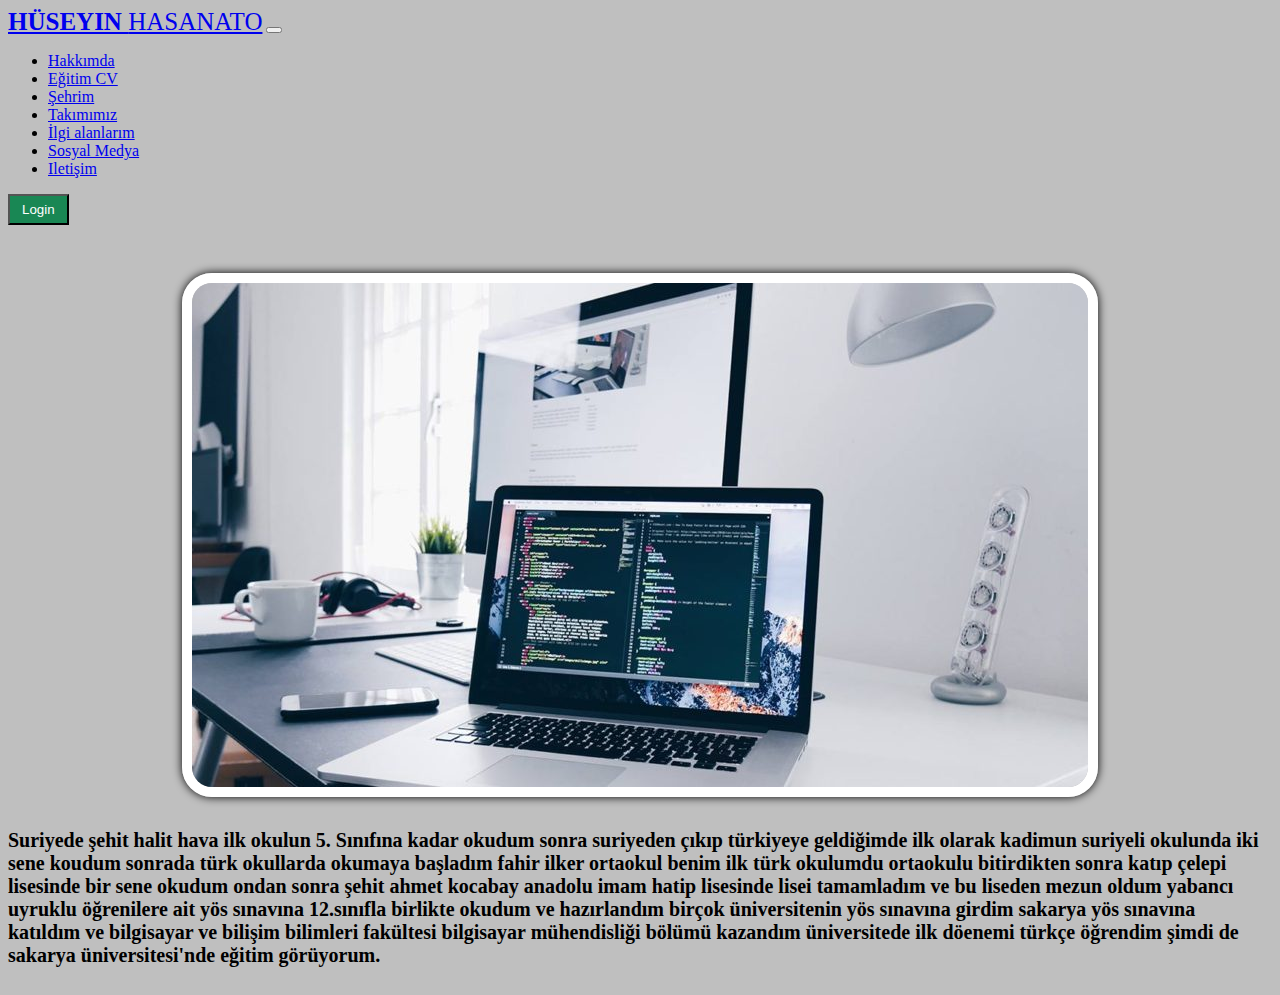
<file: egitimCV.html>
<!DOCTYPE html>
<html lang="en">
<head>
    <meta charset="UTF-8">
    <meta http-equiv="X-UA-Compatible" content="IE=edge">
    <meta name="viewport" content="width=device-width, initial-scale=1.0">
    <title>HÜSEYIN HASANATO</title>
    <link href="https://cdn.jsdelivr.net/npm/bootstrap@5.1.3/dist/css/bootstrap.min.css" rel="stylesheet" integrity="sha384-1BmE4kWBq78iYhFldvKuhfTAU6auU8tT94WrHftjDbrCEXSU1oBoqyl2QvZ6jIW3" crossorigin="anonymous">
    <link rel="stylesheet" href="./style.css">
</head>
<body>
    <div class="navbar-holder">
        <nav class="navbar navbar-expand-lg navbar-dark bg-dark p-4">
            <div class="container">
                <a class="navbar-brand" href="./index.html"><span>HÜSEYIN </span> HASANATO</a>
                <button class="navbar-toggler" type="button" data-bs-toggle="collapse" data-bs-target="#navbarScroll" aria-controls="navbarScroll" aria-expanded="false" aria-label="Toggle navigation">
                <span class="navbar-toggler-icon"></span>
                </button>
                <div class="collapse navbar-collapse" id="navbarScroll">
                <ul class="navbar-nav me-auto my-2 my-lg-0 navbar-nav-scroll" style="--bs-scroll-height: 100px;">
                    <li class="nav-item">
                    <a class="nav-link" aria-current="page" href="./index.html">Hakkımda</a>
                    </li>
                    <li class="nav-item">
                        <a class="nav-link active"  href="./egitimCV.html">Eğitim CV</a>
                    </li>
                    <li class="nav-item">
                    <a class="nav-link" href="./memleketim.html">Şehrim</a>
                    </li>
                    <li class="nav-item">
                    <a class="nav-link"  href="./takımımız.html">Takımımız</a>
                    </li>
                    <li class="nav-item">
                        <a class="nav-link"  href="./ilgiAlanlarim.html">İlgi alanlarım</a>
                    </li>
                    <li class="nav-item">
                        <a class="nav-link"  href="./sosyelmedya.html">Sosyal Medya</a>
                    </li>
                    <li class="nav-item">
                        <a class="nav-link active"  href="./iletisim.html">Iletişim</a>
                    </li>
                </ul>
                <form class="d-flex">
                    <button class="btn btn-outline-success"><a href="./login_logic/index.php" class="loginAtag">Login</a></button>
                </form>
                </div>
            </div>
        </nav>
    </div>

    <div class="egitim">
        <div class="container">
            <img src="./images/web-design-company.jpg" alt="">
            <p>Suriyede şehit halit hava ilk okulun 5. Sınıfına kadar okudum sonra suriyeden çıkıp türkiyeye geldiğimde ilk olarak kadimun suriyeli okulunda iki sene koudum sonrada türk okullarda okumaya başladım fahir ilker ortaokul benim ilk türk okulumdu ortaokulu bitirdikten sonra katıp çelepi lisesinde bir sene okudum ondan sonra şehit ahmet kocabay anadolu imam hatip lisesinde lisei tamamladım ve bu liseden mezun oldum yabancı uyruklu öğrenilere ait yös sınavına 12.sınıfla birlikte okudum ve hazırlandım birçok üniversitenin yös sınavına girdim sakarya yös sınavına katıldım ve bilgisayar ve bilişim bilimleri fakültesi bilgisayar mühendisliği bölümü kazandım üniversitede ilk döenemi türkçe öğrendim şimdi de sakarya üniversitesi'nde eğitim görüyorum.</p>
        </div>
    </div>
    <script src="https://cdn.jsdelivr.net/npm/bootstrap@5.1.3/dist/js/bootstrap.bundle.min.js" integrity="sha384-ka7Sk0Gln4gmtz2MlQnikT1wXgYsOg+OMhuP+IlRH9sENBO0LRn5q+8nbTov4+1p" crossorigin="anonymous"></script>
</body>
</html>
</file>
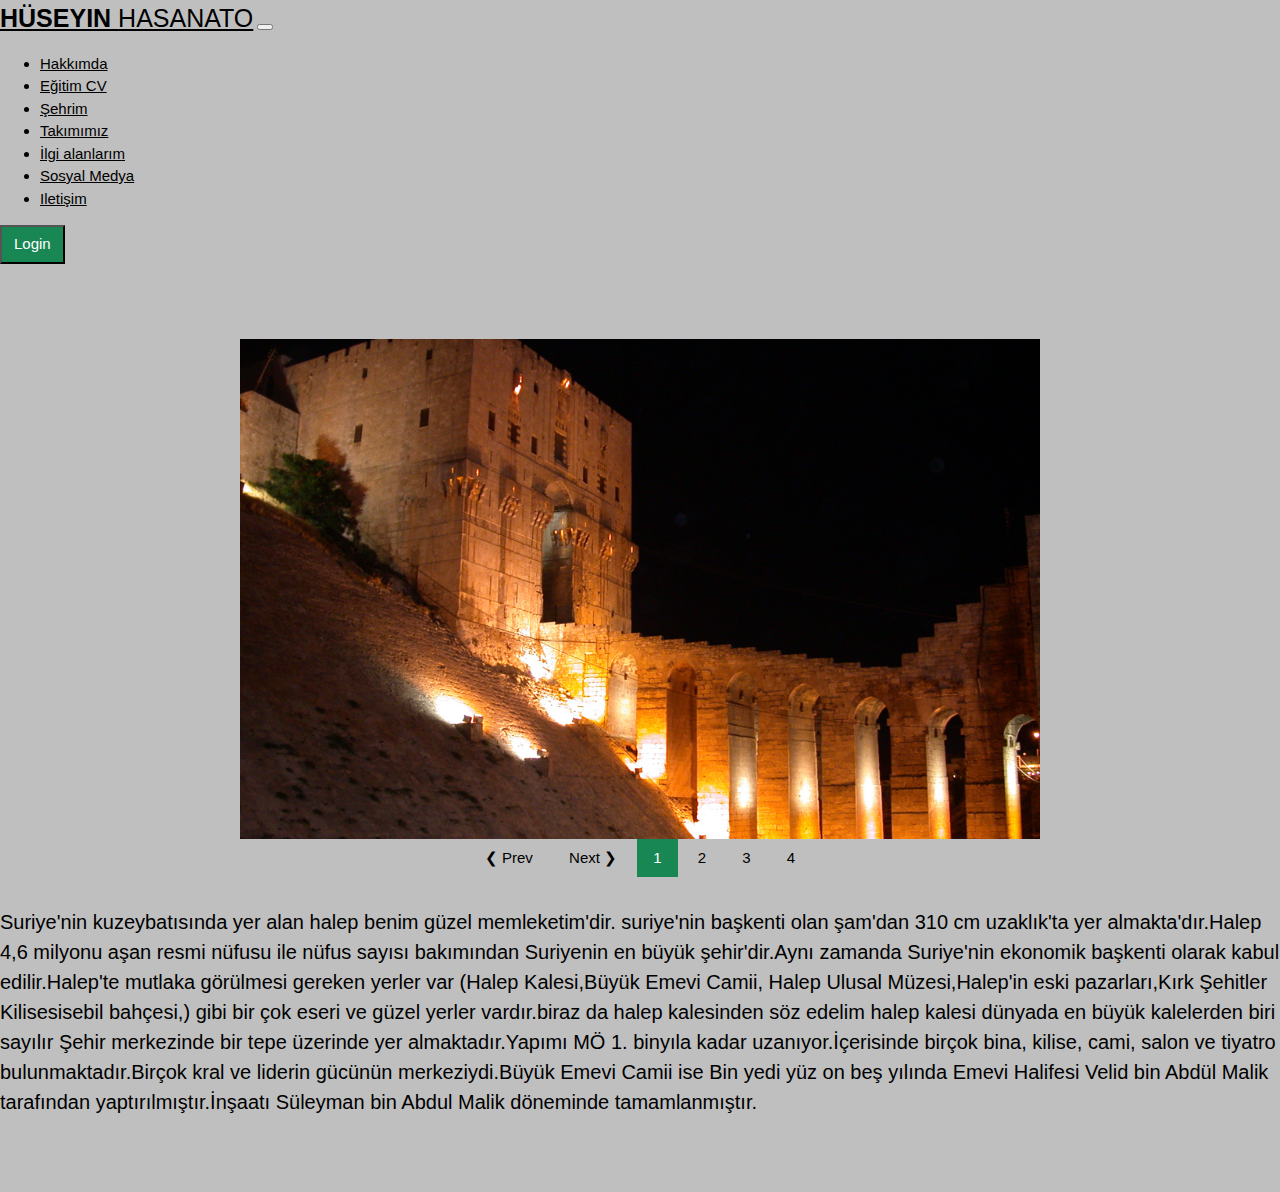
<file: memleketim.html>
<!DOCTYPE html>
<html lang="en">
<head>
    <meta charset="UTF-8">
    <meta http-equiv="X-UA-Compatible" content="IE=edge">
    <meta name="viewport" content="width=device-width, initial-scale=1.0">
    <title>HÜSEYIN HASANATO</title>
    <link href="https://cdn.jsdelivr.net/npm/bootstrap@5.1.3/dist/css/bootstrap.min.css" rel="stylesheet" integrity="sha384-1BmE4kWBq78iYhFldvKuhfTAU6auU8tT94WrHftjDbrCEXSU1oBoqyl2QvZ6jIW3" crossorigin="anonymous">
    <link rel="stylesheet" href="./style.css">
    <link rel="stylesheet" href="https://www.w3schools.com/w3css/4/w3.css">
    <style>
        .w3-red {
            background-color: #198754 !important;
        }
    </style>
</head>
<body>
    <div class="navbar-holder">
        <nav class="navbar navbar-expand-lg navbar-dark bg-dark p-4">
            <div class="container">
                <a class="navbar-brand" href="./index.html"><span>HÜSEYIN </span> HASANATO</a>
                <button class="navbar-toggler" type="button" data-bs-toggle="collapse" data-bs-target="#navbarScroll" aria-controls="navbarScroll" aria-expanded="false" aria-label="Toggle navigation">
                <span class="navbar-toggler-icon"></span>
                </button>
                <div class="collapse navbar-collapse" id="navbarScroll">
                <ul class="navbar-nav me-auto my-2 my-lg-0 navbar-nav-scroll" style="--bs-scroll-height: 100px;">
                    <li class="nav-item">
                    <a class="nav-link" aria-current="page" href="./index.html">Hakkımda</a>
                    </li>
                    <li class="nav-item">
                        <a class="nav-link"  href="./egitimCV.html">Eğitim CV</a>
                    </li>
                    <li class="nav-item">
                    <a class="nav-link active" href="./memleketim.html">Şehrim</a>
                    </li>
                    <li class="nav-item">
                    <a class="nav-link"  href="./takımımız.html">Takımımız</a>
                    </li>
                    <li class="nav-item">
                        <a class="nav-link"  href="./ilgiAlanlarim.html">İlgi alanlarım</a>
                    </li>
                    <li class="nav-item">
                        <a class="nav-link"  href="./sosyelmedya.html">Sosyal Medya</a>
                    </li>
                    <li class="nav-item">
                        <a class="nav-link active"  href="./iletisim.html">Iletişim</a>
                    </li>
                </ul>
                <form class="d-flex">
                    <button class="btn btn-outline-success"><a href="./login_logic/index.php" class="loginAtag">Login</a></button>
                </form>
                </div>
            </div>
        </nav>
    </div>
    <div class="w3-content" style="max-width:800px">
        <a href="index.html"><img class="mySlides" src="./images/image12.jpg" style="width:100%"></a>
    <a href="takımımız.html"><img class="mySlides" src="./images/image2.jpg" style="width:100%"></a>
    <a href="ilgiAlanlarim.html"><img class="mySlides" src="./images/image6.jpg" style="width:100%"></a>
    <a href="sosyelmedya.html"><img class="mySlides" src="./images/image8.jpg" style="width:100%"></a>
    </div>

    <div class="w3-center">
    <button class="w3-button" onclick="plusDivs(-1)">&#10094; Prev</button>
    <button class="w3-button" onclick="plusDivs(1)">Next &#10095;</button>
    
    <button class="w3-button demo" onclick="currentDiv(1)">1</button>
    <button class="w3-button demo" onclick="currentDiv(2)">2</button>
    <button class="w3-button demo" onclick="currentDiv(3)">3</button>
    <button class="w3-button demo" onclick="currentDiv(4)">4</button>
    </div>
    <div class="container text">
        <p>Suriye'nin kuzeybatısında yer alan halep benim güzel memleketim'dir. suriye'nin başkenti olan şam'dan 310 cm uzaklık'ta yer almakta'dır.Halep 4,6 milyonu aşan resmi nüfusu ile nüfus sayısı bakımından Suriyenin en büyük şehir'dir.Aynı zamanda Suriye'nin ekonomik başkenti olarak kabul edilir.Halep'te mutlaka görülmesi gereken yerler var (Halep Kalesi,Büyük Emevi Camii, Halep Ulusal Müzesi,Halep'in eski pazarları,Kırk Şehitler Kilisesisebil bahçesi,) gibi bir çok eseri ve güzel yerler vardır.biraz da halep kalesinden söz edelim halep kalesi dünyada en büyük kalelerden biri sayılır Şehir merkezinde bir tepe üzerinde yer almaktadır.Yapımı MÖ 1. binyıla kadar uzanıyor.İçerisinde birçok bina, kilise, cami, salon ve tiyatro bulunmaktadır.Birçok kral ve liderin gücünün merkeziydi.Büyük Emevi Camii ise Bin yedi yüz on beş yılında Emevi Halifesi Velid bin Abdül Malik tarafından yaptırılmıştır.İnşaatı Süleyman bin Abdul Malik döneminde tamamlanmıştır.</p>
    </div>
    <script>
        var slideIndex = 1;
        showDivs(slideIndex);
        
        function plusDivs(n) {
          showDivs(slideIndex += n);
        }
        
        function currentDiv(n) {
          showDivs(slideIndex = n);
        }
        
        function showDivs(n) {
          var i;
          var x = document.getElementsByClassName("mySlides");
          var dots = document.getElementsByClassName("demo");
          if (n > x.length) {slideIndex = 1}    
          if (n < 1) {slideIndex = x.length}
          for (i = 0; i < x.length; i++) {
            x[i].style.display = "none";  
          }
          for (i = 0; i < dots.length; i++) {
            dots[i].className = dots[i].className.replace(" w3-red", "");
          }
          x[slideIndex-1].style.display = "block";  
          dots[slideIndex-1].className += " w3-red";
        }
    </script>
    <script src="https://cdn.jsdelivr.net/npm/bootstrap@5.1.3/dist/js/bootstrap.bundle.min.js" integrity="sha384-ka7Sk0Gln4gmtz2MlQnikT1wXgYsOg+OMhuP+IlRH9sENBO0LRn5q+8nbTov4+1p" crossorigin="anonymous"></script>
</body>
</html>
</file>
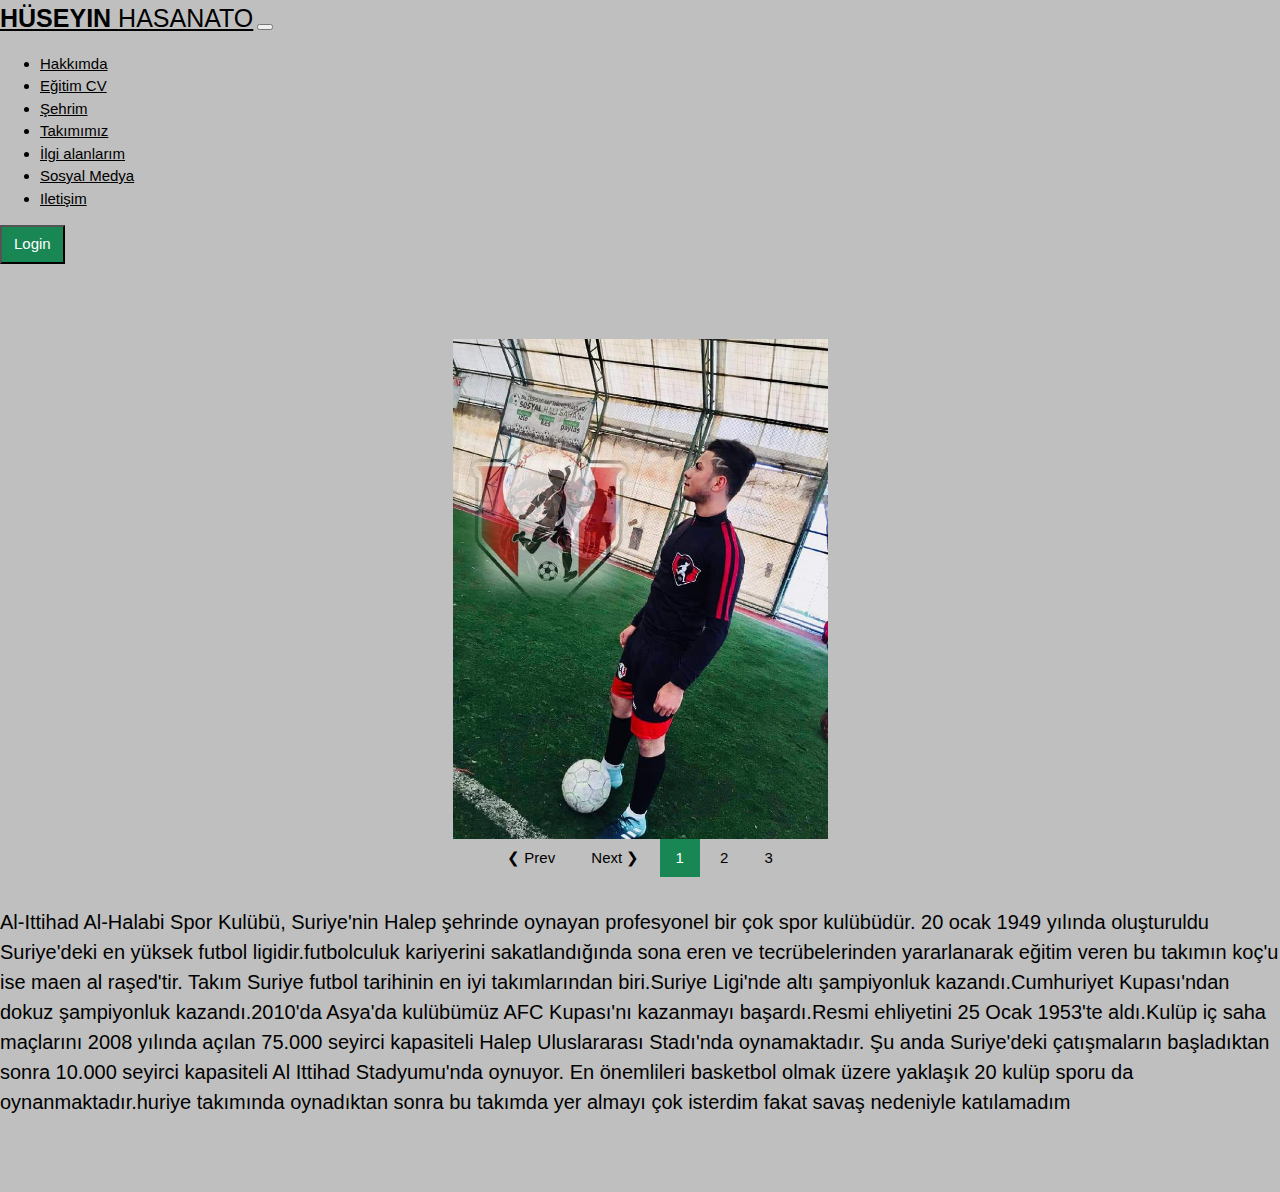
<file: takımımız.html>
<!DOCTYPE html>
<html lang="en">
<head>
    <meta charset="UTF-8">
    <meta http-equiv="X-UA-Compatible" content="IE=edge">
    <meta name="viewport" content="width=device-width, initial-scale=1.0">
    <title>HÜSEYIN HASANATO</title>
    <link href="https://cdn.jsdelivr.net/npm/bootstrap@5.1.3/dist/css/bootstrap.min.css" rel="stylesheet" integrity="sha384-1BmE4kWBq78iYhFldvKuhfTAU6auU8tT94WrHftjDbrCEXSU1oBoqyl2QvZ6jIW3" crossorigin="anonymous">
    <link rel="stylesheet" href="./style.css">
    <link rel="stylesheet" href="https://www.w3schools.com/w3css/4/w3.css">
    <style>
        .w3-red {
            background-color: #198754 !important;
        }
    </style>
</head>
<body>
    <div class="navbar-holder">
        <nav class="navbar navbar-expand-lg navbar-dark bg-dark p-4">
            <div class="container">
                <a class="navbar-brand" href="./index.html"><span>HÜSEYIN </span> HASANATO</a>
                <button class="navbar-toggler" type="button" data-bs-toggle="collapse" data-bs-target="#navbarScroll" aria-controls="navbarScroll" aria-expanded="false" aria-label="Toggle navigation">
                <span class="navbar-toggler-icon"></span>
                </button>
                <div class="collapse navbar-collapse" id="navbarScroll">
                <ul class="navbar-nav me-auto my-2 my-lg-0 navbar-nav-scroll" style="--bs-scroll-height: 100px;">
                    <li class="nav-item">
                    <a class="nav-link" aria-current="page" href="./index.html">Hakkımda</a>
                    </li>
                    <li class="nav-item">
                        <a class="nav-link"  href="./egitimCV.html">Eğitim CV</a>
                    </li>
                    <li class="nav-item">
                        <a class="nav-link" href="./memleketim.html">Şehrim</a>
                    </li>
                    <li class="nav-item">
                        <a class="nav-link active"  href="./takımımız.html">Takımımız</a>
                    </li>
                    <li class="nav-item">
                        <a class="nav-link"  href="./ilgiAlanlarim.html">İlgi alanlarım</a>
                    </li>
                    <li class="nav-item">
                        <a class="nav-link"  href="./sosyelmedya.html">Sosyal Medya</a>
                    </li>
                    <li class="nav-item">
                        <a class="nav-link active"  href="iletisim.html">Iletişim</a>
                    </li>
                </ul>
                <form class="d-flex">
                    <button class="btn btn-outline-success"><a href="./login_logic/index.php" class="loginAtag">Login</a></button>
                </form>
                </div>
            </div>
        </nav>
    </div>
    <div class="w3-content" style="max-width:800px">
        <img class="mySlides" src="./images/fotimage1.jpeg" style="width:100%; object-fit: contain;">
        <img class="mySlides" src="./images/fotimage2.jpeg" style="width:100%">
        <img class="mySlides" src="./images/fotimage3.jpeg" style="width:100%">
        </div>
    
        <div class="w3-center">
        <button class="w3-button" onclick="plusDivs(-1)">&#10094; Prev</button>
        <button class="w3-button" onclick="plusDivs(1)">Next &#10095;</button>
        
        <button class="w3-button demo" onclick="currentDiv(1)">1</button>
        <button class="w3-button demo" onclick="currentDiv(2)">2</button>
        <button class="w3-button demo" onclick="currentDiv(3)">3</button>
        </div>
        <div class="container text">
            <p>Al-Ittihad Al-Halabi Spor Kulübü, Suriye'nin Halep şehrinde oynayan profesyonel bir çok spor kulübüdür. 20 ocak 1949 yılında oluşturuldu Suriye'deki en yüksek futbol ligidir.futbolculuk kariyerini sakatlandığında sona eren ve tecrübelerinden yararlanarak eğitim veren bu takımın koç'u ise maen al raşed'tir. Takım Suriye futbol tarihinin en iyi takımlarından biri.Suriye Ligi'nde altı şampiyonluk kazandı.Cumhuriyet Kupası'ndan dokuz şampiyonluk kazandı.2010'da Asya'da kulübümüz AFC Kupası'nı kazanmayı başardı.Resmi ehliyetini 25 Ocak 1953'te aldı.Kulüp iç saha maçlarını 2008 yılında açılan 75.000 seyirci kapasiteli Halep Uluslararası Stadı'nda oynamaktadır. Şu anda Suriye'deki çatışmaların başladıktan sonra 10.000 seyirci kapasiteli Al Ittihad Stadyumu'nda oynuyor. En önemlileri basketbol olmak üzere yaklaşık 20 kulüp sporu da oynanmaktadır.huriye takımında oynadıktan sonra bu takımda yer almayı çok isterdim fakat savaş nedeniyle katılamadım</p>
        </div>
        <script>
            var slideIndex = 1;
            showDivs(slideIndex);
            
            function plusDivs(n) {
              showDivs(slideIndex += n);
            }
            
            function currentDiv(n) {
              showDivs(slideIndex = n);
            }
            
            function showDivs(n) {
              var i;
              var x = document.getElementsByClassName("mySlides");
              var dots = document.getElementsByClassName("demo");
              if (n > x.length) {slideIndex = 1}    
              if (n < 1) {slideIndex = x.length}
              for (i = 0; i < x.length; i++) {
                x[i].style.display = "none";  
              }
              for (i = 0; i < dots.length; i++) {
                dots[i].className = dots[i].className.replace(" w3-red", "");
              }
              x[slideIndex-1].style.display = "block";  
              dots[slideIndex-1].className += " w3-red";
            }
        </script>
        <script src="https://cdn.jsdelivr.net/npm/bootstrap@5.1.3/dist/js/bootstrap.bundle.min.js" integrity="sha384-ka7Sk0Gln4gmtz2MlQnikT1wXgYsOg+OMhuP+IlRH9sENBO0LRn5q+8nbTov4+1p" crossorigin="anonymous"></script>
</body>
</html>
</file>
<file: style.css>
body {
    background-color: rgba(128, 128, 128, 0.507);
}

/* nav bar styles */

.navbar-expand-lg {
    margin-bottom: 5rem;
}

.navbar-nav.me-auto.my-2.my-lg-0.navbar-nav-scroll {
    margin-left: auto !important;
    margin-right: 1rem !important;
}

.navbar-nav-scroll {
    max-height: none !important;
}

.btn-outline-success {
    background-color: #198754;
    color: white;
    padding: 0 !important;
}

.navbar-brand {
    font-weight: 300;
    font-size: 25px;
}

.navbar-brand span {
    font-weight: 700;
}

@media (max-width: 991px) {
    .btn-outline-success {
        width: 100% !important;
        background-color: #198754;
        color: white;
    }
    .navbar-dark .navbar-nav .nav-link {
        text-align: center;
    }
    .navbar-expand-lg {
        margin-bottom: 2rem;
    }
}

@media (max-width: 379px) {
    .navbar-brand {
        font-size: 20px;
        margin-right: 0 !important;
    }
}

.loginAtag {
    color: white !important;
    text-decoration: none !important;
    padding: 6px 12px;
    display: block;
}

/* hakkimda style */

.hakkimda .container article {
    display: flex;
    position: relative;
    height: 80ch;
}

@media (max-width: 991px) {
    .hakkimda .container article {
        flex-direction: column;
        height: auto;
        position: static;
    }
    .hakkimda .right_container {
        position: static !important;
        width: 100% !important;
        border-radius: 30px !important;
        margin-bottom: 1rem;
    }
    .hakkimda .left_container {
        position: static !important;
        width: 100% !important;
    }
}

.hakkimda .right_container {
    background-color: #444444 !important;
    position: absolute;
    z-index: 9;
    width: 35%;
    border-radius: 30px 0 0 30px;
    display: flex;
    align-items: center;
    justify-content: flex-start;
    padding: 4rem;
    flex-direction: column;
    box-shadow: -5px 0px 10px rgba(0, 0, 0, 0.378);
    min-height: 100%;
    height: 100%;
}

.hakkimda .right_container h1 {
    color: white;
    font-size: 30px;
}

@media (max-width: 1399px) {
    .hakkimda .right_container h1 {
        font-size: 25px;
    }
}

@media (max-width: 1199px) {
    .hakkimda .right_container h1 {
        font-size: 20px;
    }
}

.hakkimda .right_container h5 {
    color: white;
    font-weight: 300;
}

.hakkimda .right_container h1 span {
    font-weight: 700;
}

.hakkimda .right_container .img {
    background-image: url(./images/myImage.jpeg);
    border-radius: 50%;
    background-size: 190%;
    background-position: -89px -46px;
    width: 250px;
    height: 250px;
    border: 20px solid rgba(128, 128, 128, 0.507);
    margin-bottom: 2rem;
}

.hakkimda .right_container ul {
    list-style: none !important;
    display: flex;
    padding-left: 0 !important;
}

.hakkimda .right_container ul li {
    color: white;
    margin: 0.5rem;
}

.hakkimda .right_container ul li a {
    color: white;
    font-size: 20px;
}

.hakkimda .left_container {
    background-color: #222222 !important;
    box-shadow: -5px 0px 10px rgba(0, 0, 0, 0.378);
    width: 67%;
    min-height: 100%;
    height: 100%;
    right: 0;
    top: 0;
    position: absolute;
    z-index: 10;
    border-radius: 30px;
    padding: 2rem;
}

.hakkimda .left_container p {
    color: white;
    line-height: 33px;
    font-size: 18px;
    font-weight: 600;
}

/* egitim styles */
.egitim {
    margin-top: -2rem;
}

.egitim .container{
    display: flex;
    flex-direction: column;
}

.egitim .container img {
    border-radius: 30px;
    margin: auto;
    border: 10px solid white;
    box-shadow: 0 0 10px black;
}

@media (max-width: 1024px ) {
    .egitim .container img  {
        width: 100%;
        margin-top: 2rem;
    }
}

.egitim .container p {
    font-size: 20px;
    color: black;
    margin-top: 2rem;
    font-weight: 600;
}

/* sehriim style */

.mySlides {
    width: 100%;
    height: 500px;
    object-fit: cover;
}

.text {
    font-size: 20px;
    color: black;
    margin-top: 2rem;
    font-weight: 400;
    margin-bottom: 5rem;
}

/* ilge styles */

.ilge .container {
    display: flex;
    align-items: center;
}

.ilge .container p {
    font-size: 20px;
    color: black;
    margin-top: 2rem;
    font-weight: 400;
    margin-bottom: 5rem;
    margin-left: 2rem;
}

.ilge .container img {
    width: 271px;
    height: 367px;
    object-fit: cover;
}

.ilge h1 {
    background-color: gray;
    padding: 1rem 0;
    color: white;
}

@media (max-width: 1069px) {
    .ilge .container {
        flex-direction: column;
    }
}

/* global styles */
.error {
	background-color: rgba(255, 0, 0, 0.705) !important;
    padding: 1rem;
    color: white;
}
</file>
